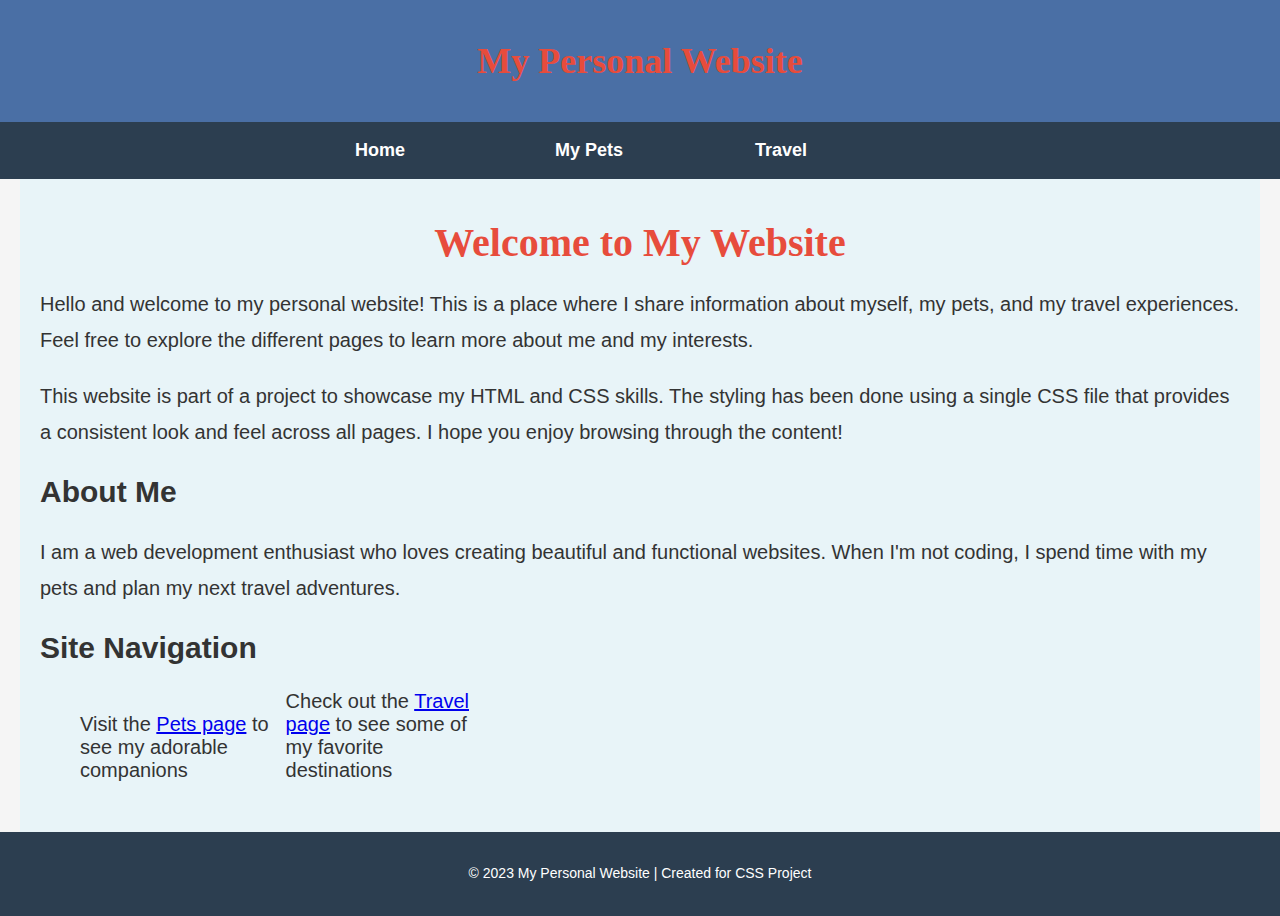
<file: index.html>
<!DOCTYPE html>
<html lang="en">
<head>
    <meta charset="UTF-8">
    <meta name="viewport" content="width=device-width, initial-scale=1.0">
    <title>Home Page</title>
    <link rel="stylesheet" href="styles.css">
</head>
<body>
    <header>
        <h1>My Personal Website</h1>
    </header>
    <nav>
        <ul>
            <li><a href="index.html">Home</a></li>
            <li><a href="pets.html">My Pets</a></li>
            <li><a href="travel.html">Travel</a></li>
        </ul>
    </nav>
    <main>
        <h1>Welcome to My Website</h1>
        <p>
            Hello and welcome to my personal website! This is a place where I share information about myself,
            my pets, and my travel experiences. Feel free to explore the different pages to learn more about me
            and my interests.
        </p>
        <p>
            This website is part of a project to showcase my HTML and CSS skills. The styling has been done using
            a single CSS file that provides a consistent look and feel across all pages. I hope you enjoy
            browsing through the content!
        </p>
        <h2>About Me</h2>
        <p>
            I am a web development enthusiast who loves creating beautiful and functional websites.
            When I'm not coding, I spend time with my pets and plan my next travel adventures.
        </p>
        <h2>Site Navigation</h2>
        <ul>
            <li>Visit the <a href="pets.html">Pets page</a> to see my adorable companions</li>
            <li>Check out the <a href="travel.html">Travel page</a> to see some of my favorite destinations</li>
        </ul>
    </main>
    <footer>
        <p>&copy; 2023 My Personal Website | Created for CSS Project</p>
    </footer>
</body>
</html>
</file>
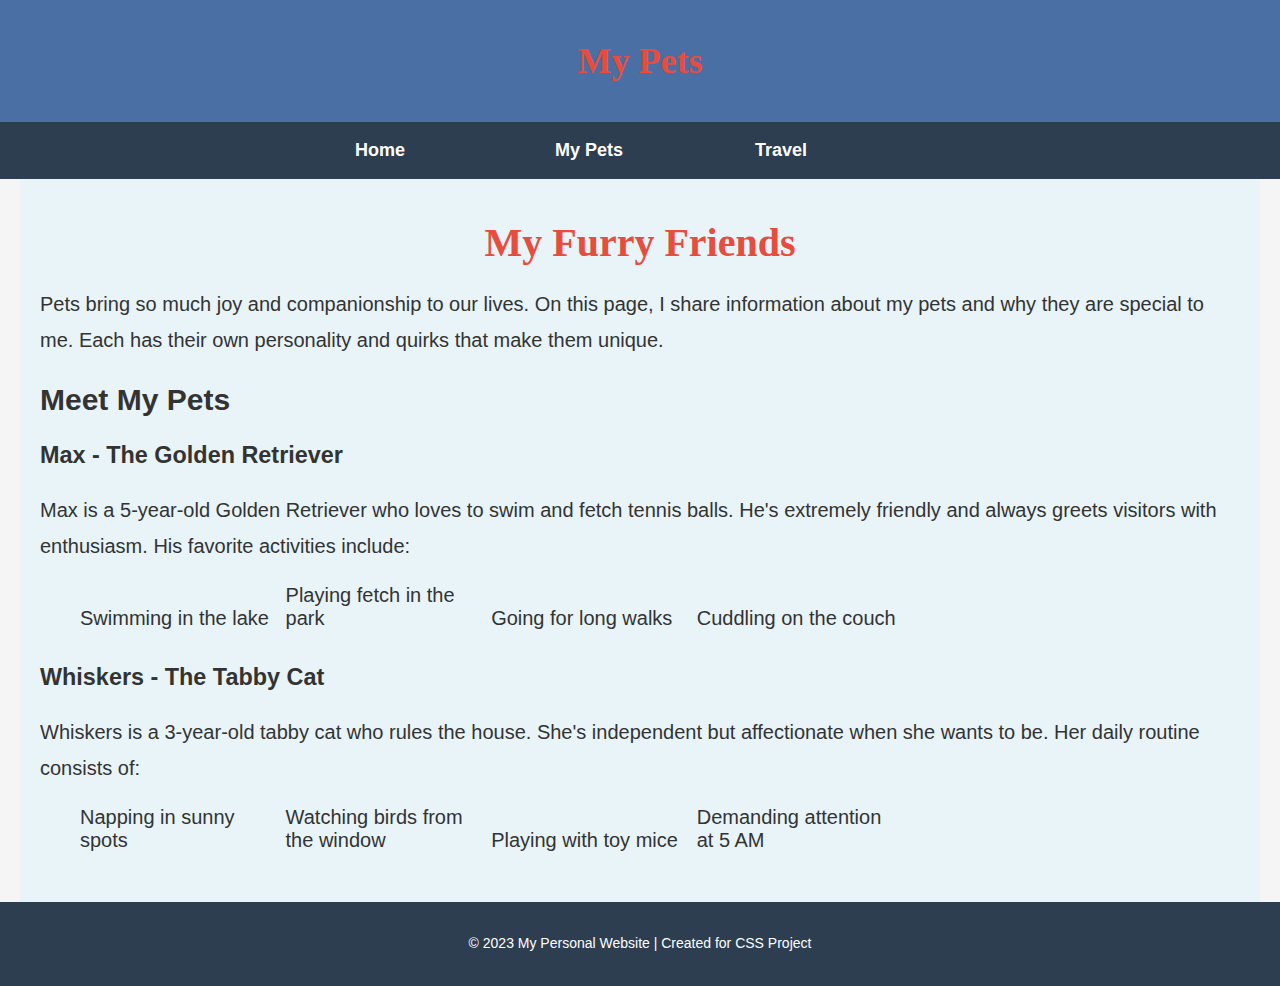
<file: pets.html>
<!DOCTYPE html>
<html lang="en">
<head>
    <meta charset="UTF-8">
    <meta name="viewport" content="width=device-width, initial-scale=1.0">
    <title>My Pets</title>
    <link rel="stylesheet" href="styles.css">
</head>
<body>
    <header>
        <h1>My Pets</h1>
    </header>
    <nav>
        <ul>
            <li><a href="index.html">Home</a></li>
            <li><a href="pets.html">My Pets</a></li>
            <li><a href="travel.html">Travel</a></li>
        </ul>
    </nav>
    <main>
        <h1>My Furry Friends</h1>
        <p>
            Pets bring so much joy and companionship to our lives. On this page, I share information about
            my pets and why they are special to me. Each has their own personality and quirks that make them unique.
        </p>
        
        <h2>Meet My Pets</h2>
        <section>
            <h3>Max - The Golden Retriever</h3>
            <p>
                Max is a 5-year-old Golden Retriever who loves to swim and fetch tennis balls. He's extremely
                friendly and always greets visitors with enthusiasm. His favorite activities include:
            </p>
            <ul>
                <li>Swimming in the lake</li>
                <li>Playing fetch in the park</li>
                <li>Going for long walks</li>
                <li>Cuddling on the couch</li>
            </ul>
        </section>
        
        <section>
            <h3>Whiskers - The Tabby Cat</h3>
            <p>
                Whiskers is a 3-year-old tabby cat who rules the house. She's independent but affectionate
                when she wants to be. Her daily routine consists of:
            </p>
            <ul>
                <li>Napping in sunny spots</li>
                <li>Watching birds from the window</li>
                <li>Playing with toy mice</li>
                <li>Demanding attention at 5 AM</li>
            </ul>
        </section>
    </main>
    <footer>
        <p>&copy; 2023 My Personal Website | Created for CSS Project</p>
    </footer>
</body>
</html>
</file>
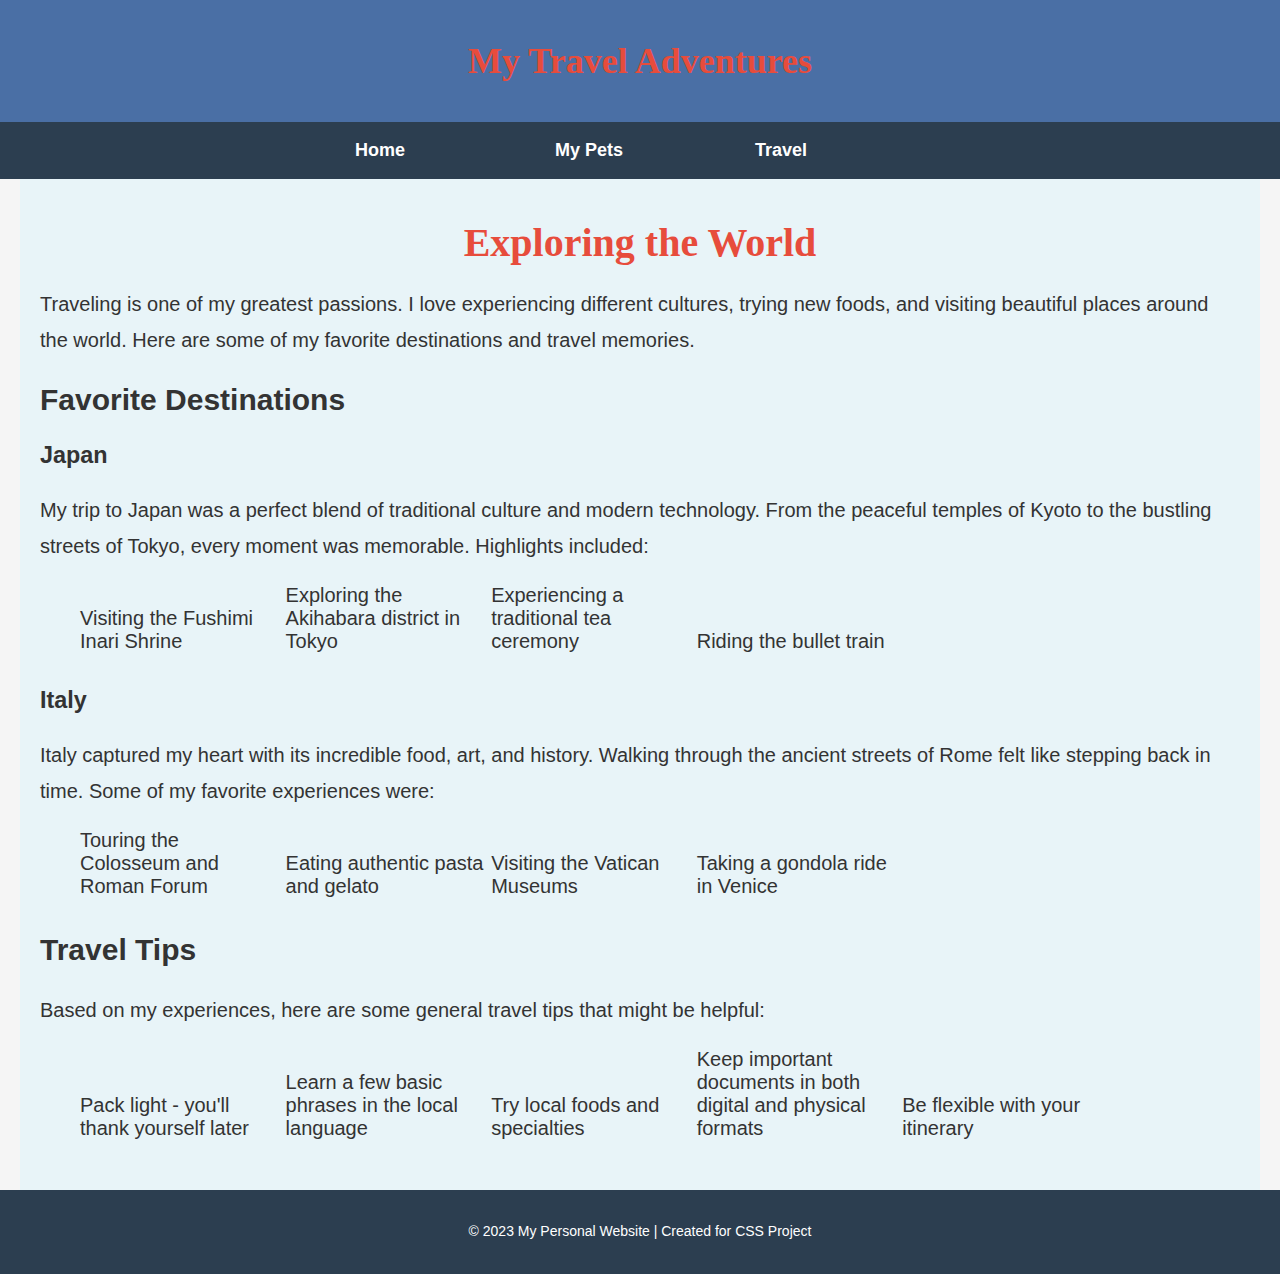
<file: travel.html>
<!DOCTYPE html>
<html lang="en">
<head>
    <meta charset="UTF-8">
    <meta name="viewport" content="width=device-width, initial-scale=1.0">
    <title>Travel Experiences</title>
    <link rel="stylesheet" href="styles.css">
</head>
<body>
    <header>
        <h1>My Travel Adventures</h1>
    </header>
    <nav>
        <ul>
            <li><a href="index.html">Home</a></li>
            <li><a href="pets.html">My Pets</a></li>
            <li><a href="travel.html">Travel</a></li>
        </ul>
    </nav>
    <main>
        <h1>Exploring the World</h1>
        <p>
            Traveling is one of my greatest passions. I love experiencing different cultures, trying new foods,
            and visiting beautiful places around the world. Here are some of my favorite destinations and travel
            memories.
        </p>
        
        <h2>Favorite Destinations</h2>
        <section>
            <h3>Japan</h3>
            <p>
                My trip to Japan was a perfect blend of traditional culture and modern technology. From the peaceful
                temples of Kyoto to the bustling streets of Tokyo, every moment was memorable. Highlights included:
            </p>
            <ul>
                <li>Visiting the Fushimi Inari Shrine</li>
                <li>Exploring the Akihabara district in Tokyo</li>
                <li>Experiencing a traditional tea ceremony</li>
                <li>Riding the bullet train</li>
            </ul>
        </section>
        
        <section>
            <h3>Italy</h3>
            <p>
                Italy captured my heart with its incredible food, art, and history. Walking through the ancient
                streets of Rome felt like stepping back in time. Some of my favorite experiences were:
            </p>
            <ul>
                <li>Touring the Colosseum and Roman Forum</li>
                <li>Eating authentic pasta and gelato</li>
                <li>Visiting the Vatican Museums</li>
                <li>Taking a gondola ride in Venice</li>
            </ul>
        </section>
        
        <h2>Travel Tips</h2>
        <p>
            Based on my experiences, here are some general travel tips that might be helpful:
        </p>
        <ul>
            <li>Pack light - you'll thank yourself later</li>
            <li>Learn a few basic phrases in the local language</li>
            <li>Try local foods and specialties</li>
            <li>Keep important documents in both digital and physical formats</li>
            <li>Be flexible with your itinerary</li>
        </ul>
    </main>
    <footer>
        <p>&copy; 2023 My Personal Website | Created for CSS Project</p>
    </footer>
</body>
</html>
</file>
<file: styles.css>
/* 
   Main Stylesheet for All Pages
   Author: CSS Developer
   Date: May 11, 2025
   Description: Unified styling for index.html, pets.html, and travel.html
*/

/* Body styling - modifying font family and font size */
body {
    font-family: 'Segoe UI', Tahoma, Geneva, Verdana, sans-serif;
    font-size: 18px;
    margin: 0;
    padding: 0;
    box-sizing: border-box;
    color: #333;
    background-color: #f5f5f5;
}

/* Header styling - modifying background color */
header {
    background-color: #4a6fa5;
    color: #fff;
    padding: 20px;
    text-align: center;
}

/* Navigation styling - modifying background color */
nav {
    background-color: #2c3e50;
    padding: 10px;
}

nav ul {
    list-style-type: none;
    padding: 0;
    margin: 0;
    display: flex;
    flex-wrap: wrap;
    justify-content: center;
}

/* List item styling - modifying display and width */
li {
    display: inline-block;
    width: 200px;
}

nav a {
    color: #fff;
    text-decoration: none;
    font-weight: bold;
    display: block;
    padding: 8px 15px;
    border-radius: 5px;
    transition: background-color 0.3s;
}

nav a:hover {
    background-color: #1abc9c;
}

/* Main content styling - modifying background color and font size */
main {
    background-color: #e8f4f8;
    padding: 20px;
    font-size: 20px;
    max-width: 1200px;
    margin: 0 auto;
}

/* H1 styling - modifying text alignment, font family, and color */
h1 {
    text-align: center;
    font-family: 'Palatino Linotype', 'Book Antiqua', Palatino, serif;
    color: #e74c3c;
    margin: 20px 0;
}

/* Paragraph styling - modifying line height */
p {
    line-height: 1.8;
    margin-bottom: 15px;
}

/* List items within main content */
main li {
    margin-bottom: 10px;
}

/* Image styles */
img {
    max-width: 100%;
    height: auto;
    display: block;
    margin: 20px auto;
    border-radius: 5px;
}

/* Footer styling - modifying background color */
footer {
    background-color: #2c3e50;
    color: white;
    text-align: center;
    padding: 15px;
    font-size: 14px;
}

/* Links in footer */
footer a {
    color: #3498db;
    text-decoration: none;
}

footer a:hover {
    text-decoration: underline;
}
</file>
